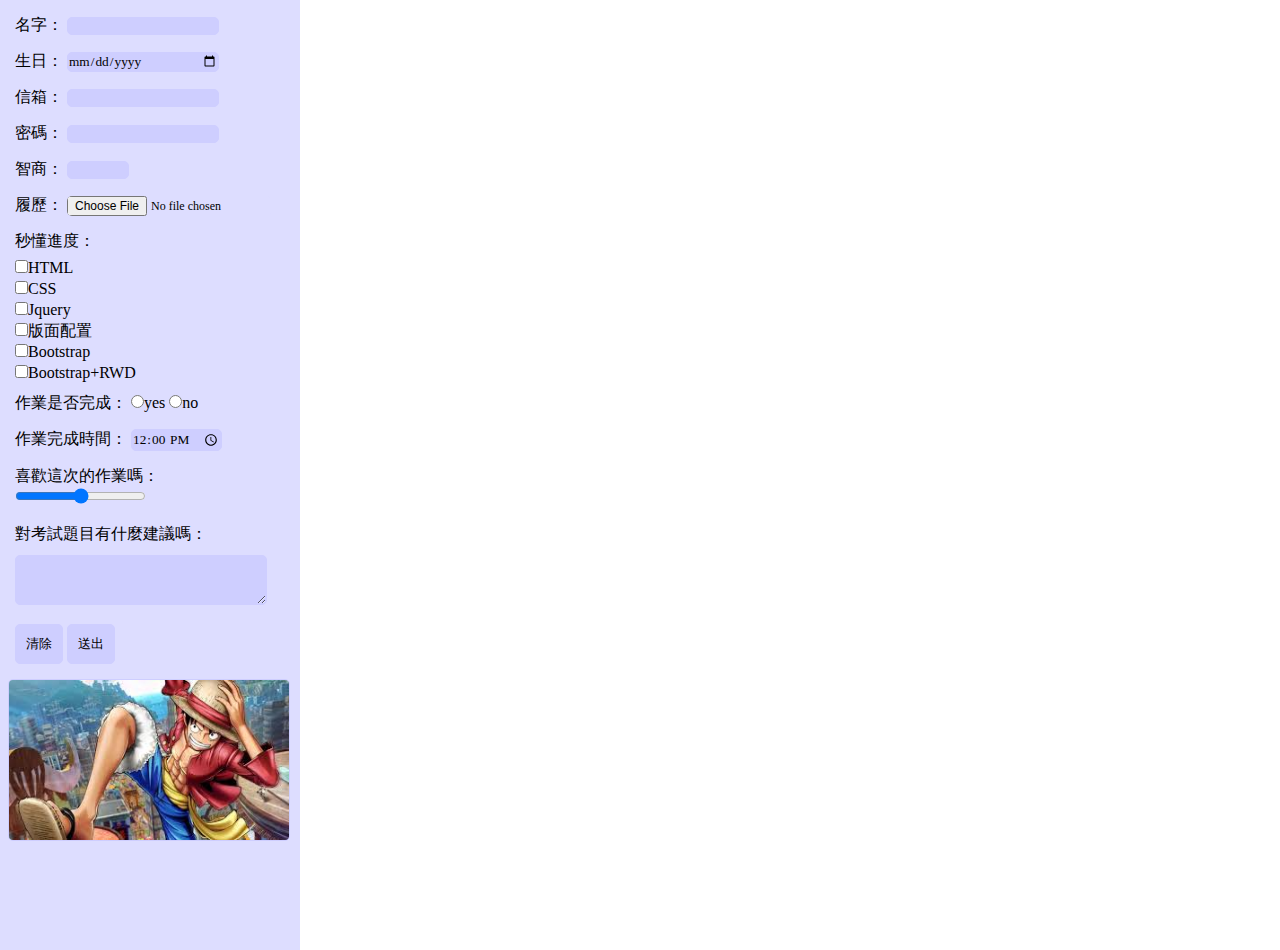
<file: index.html>
<!DOCTYPE html>
<html lang="en">
    <head>
        <meta charset="UTF-8">
        <title>Homework</title>
        <link href="css/style.css" rel="stylesheet">
    </head>
    <body>
        <div class ="block">
            <form>
                <div class="text">
                    <label for="myname">名字：</label>
                    <input type="text" class ="textblock">
                </div>
                <div class="text">
                    <label for="birthday">生日：</label>
                    <input type="date" class ="textblock">
                </div>
                <div class="text">
                    <label for="mail">信箱：</label>
                    <input type="text" class ="textblock">
                </div>
                <div class="text">
                    <label for="password">密碼：</label>
                    <input type="password" class ="textblock">
                </div>
                <div class="text">
                    <label for="IQ">智商：</label>
                    <input type="text" id="IQ" min="80" max="200">
                </div>
                <div class="text">
                    <label for="resume">履歷：</label>
                    <input type="file" id="resume">
                </div>
                <div class="text">
                    <label for="up">秒懂進度：</label>
                    <span><label for="HTML"><input type="checkbox" id="HTML">HTML</label></span>
                    <span><label for="HTML"><input type="checkbox" id="CSS">CSS</label></span>
                    <span><label for="HTML"><input type="checkbox" id="Jquery">Jquery</label></span>
                    <span><label for="HTML"><input type="checkbox" id="layout">版面配置</label></span>
                    <span><label for="HTML"><input type="checkbox" id="Bootstrap">Bootstrap</label></span>
                    <span><label for="HTML"><input type="checkbox" id="BSRWD">Bootstrap+RWD</label></span>
                </div>
                <div class="text">
                    <label for="hw">作業是否完成：</label>
                    <input type="radio" name="hw">yes
                    <input type="radio" name="hw">no
                </div>
                <div class="text">
                    <label for="hw">作業完成時間：</label>
                    <input type="time" value="12:00:00">
                </div>
                <div class="text">
                    <label for="hw">喜歡這次的作業嗎：</label>
                    <input type="range" min="0" max="100" class="control">
                </div>
                <div class="text">
                    <label for="hw">對考試題目有什麼建議嗎：</label>
                    <textarea rows="3" id="remarks"></textarea>
                </div>
                <div class="text">
                    <input class="btn" type="reset" value="清除">
                    <input class="btn" type="reset" value="送出">
                </div>
                <div>
                    <input type="image" id="img" src="images/下載.jpg">
                </div>
            </form>
            
        </div>
    </body>
</html>
</file>
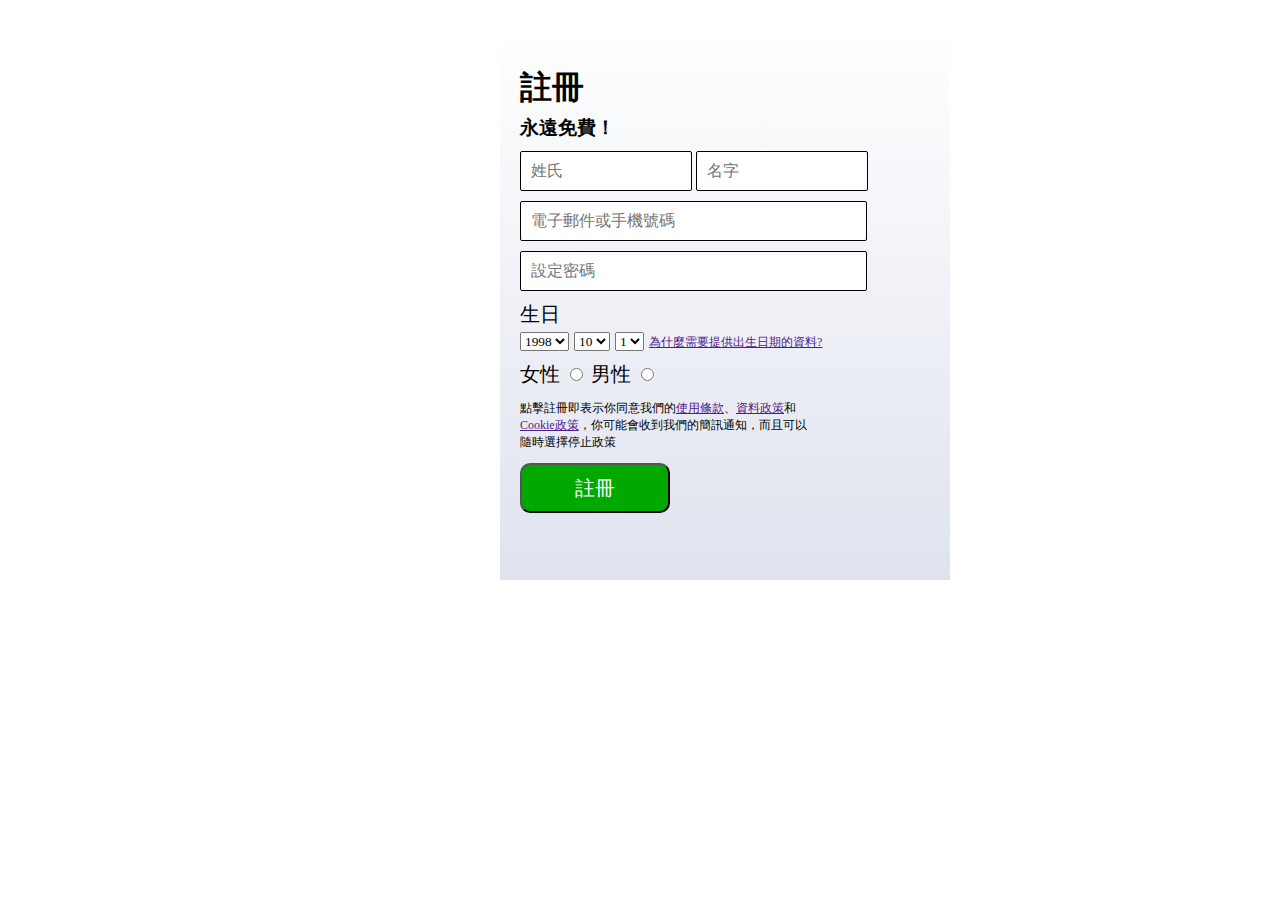
<file: test1.html>
<!DOCTYPE html>
<html lang="en">
<head>
    <meta charset="UTF-8">
    <title>1-2簡易注冊頁面--facebook</title>
    <link href="css/test1.css" rel="stylesheet">
</head>
<body>
    <div class="block">
        <header>
            <h1>註冊</h1>   
            <h3>永遠免費！</h3>
        </header>
        <div class="form-group">
            <input type="text" placeholder="姓氏" class="enter">
            <input type="text" placeholder="名字" class="enter">
            <input type="text" placeholder="電子郵件或手機號碼" class="enter1">
            <input type="password" placeholder="設定密碼" class="enter1">
        </div>
        <div class="birthday">生日<br>
            <select>
                <option>1998</option>
                <option>1999</option>
                <option>2000</option>
            </select>
            <select>
                <option>10</option>
                <option>11</option>
                <option>12</option>
            </select>
            <select>
                <option>1</option>
                <option>2</option>
                <option>3</option>
            </select>
            <a href="">為什麼需要提供出生日期的資料?</a>
        </div>
        <div class="sex">
            <label for="womam">女性</label>
            <input type="radio" name="sex">
            <label for="mam">男性</label>
            <input type="radio" name="sex">
        </div>
        <div class="rule">
            <p>點擊註冊即表示你同意我們的<a href = "">使用條款</a>、<a href = "">資料政策</a>和<br>
                <a href = "">Cookie政策</a>，你可能會收到我們的簡訊通知，而且可以<br>隨時選擇停止政策</p>
        </div>
        <div class="submit">    
            <input type="button" class="btn" value="註冊">
        </div>
    </div>
</body>
</html>
</file>
<file: css/style.css>
* {
    margin: 0px;
    padding: 0px;
    font-family: Microsoft JhengHei;
}
.block{
    position: absolute;
    width: 300px;
    height: 950px;
    background-color: #DDDDFF;
}
.text{
    margin: 15px;
}
.textblock{
    width: 150px;
}
input,textarea{
    border-radius: 5px;
    background-color: 	#CECEFF;
    border: solid 1px #CECEFF;
}
#IQ{
    width: 60px;
}
span{
    display: block;
    line-height: 10px;
    margin-top: 8px;
}
#resume{
    background-color: #DDDDFF;
    border: #DDDDFF;
    font-size: 12px;
}
#remarks{
    margin-top: 10px;
    width: 250px;
}
.btn{
    background-color: 	#CECEFF;
    padding: 10px;
}
#img{
    width: 280px;
    height: 160px;
    margin-left: 8px;
}
</file>
<file: css/test1.css>
* {
    font-family: Microsoft JhengHei;
}
.block{
    position: absolute;
    top: 30px;
    left: 500px;
    width: 450px;
    height: 550px;
    padding: 15px 20px;
    box-sizing: border-box;
    background: linear-gradient(to bottom, white, #dfe3ee);
}
h1{
    margin-bottom: 0px;
}
h3{
    margin:5px 0px;
}
.enter{
    width: 150px;
    padding: 10px;
    font-size: 16px;
    border-radius: 2px;
    border: solid black 1px;
    margin: 5px 0px;
}
.enter1{
    width: 325px;
    padding: 10px;
    font-size: 16px;
    border-radius: 2px;
    border: solid black 1px;
    margin: 5px 0px;
}
.birthday{
    margin: 5px 0px;
    font-size: 20px;
}
a{
    font-size: 12px;
    color: blueS;
}
.sex{
    font-size: 20px;
    margin: 10px 0px;
}
.rule{
    font-size: 12px;
}
.btn{
    background-color: #00a800;
    color: white;
    border-radius: 10px;
    width: 150px;
    height: 50px;
    font-size: 20px;
}
</file>
